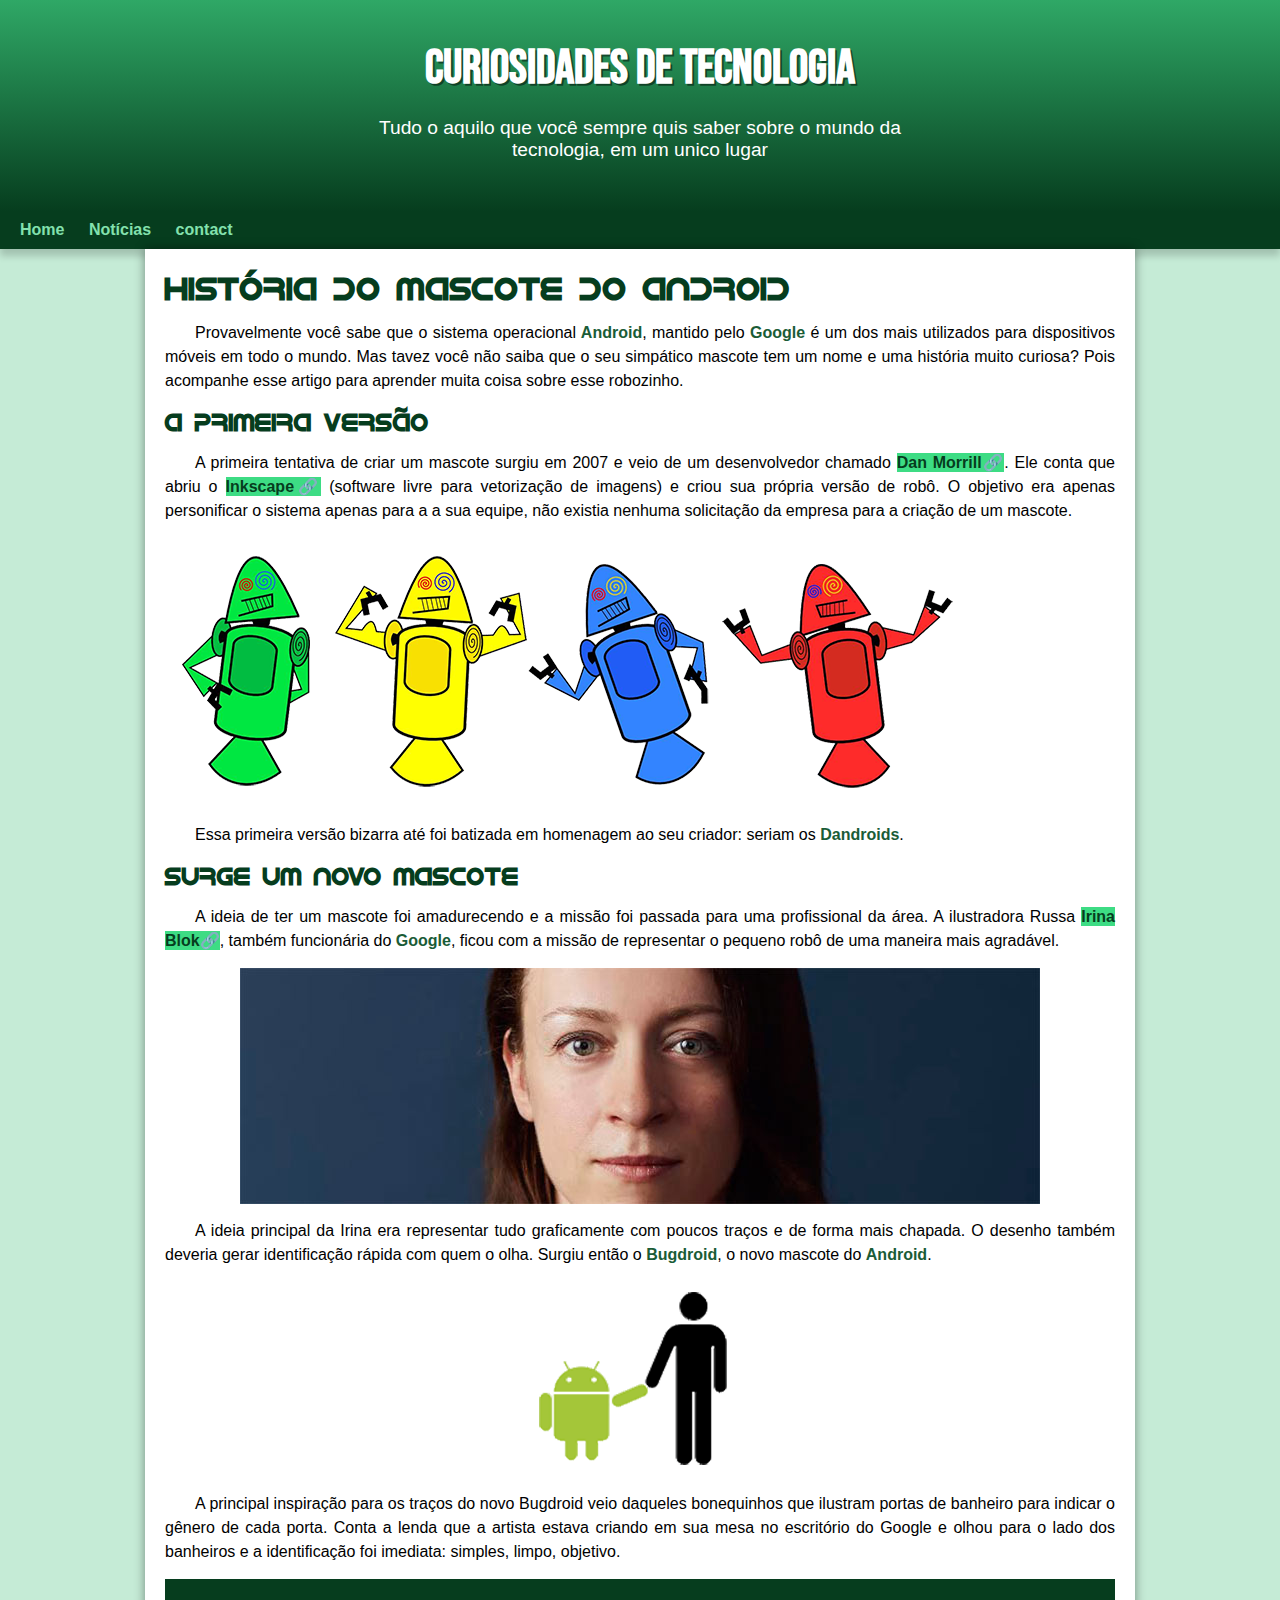
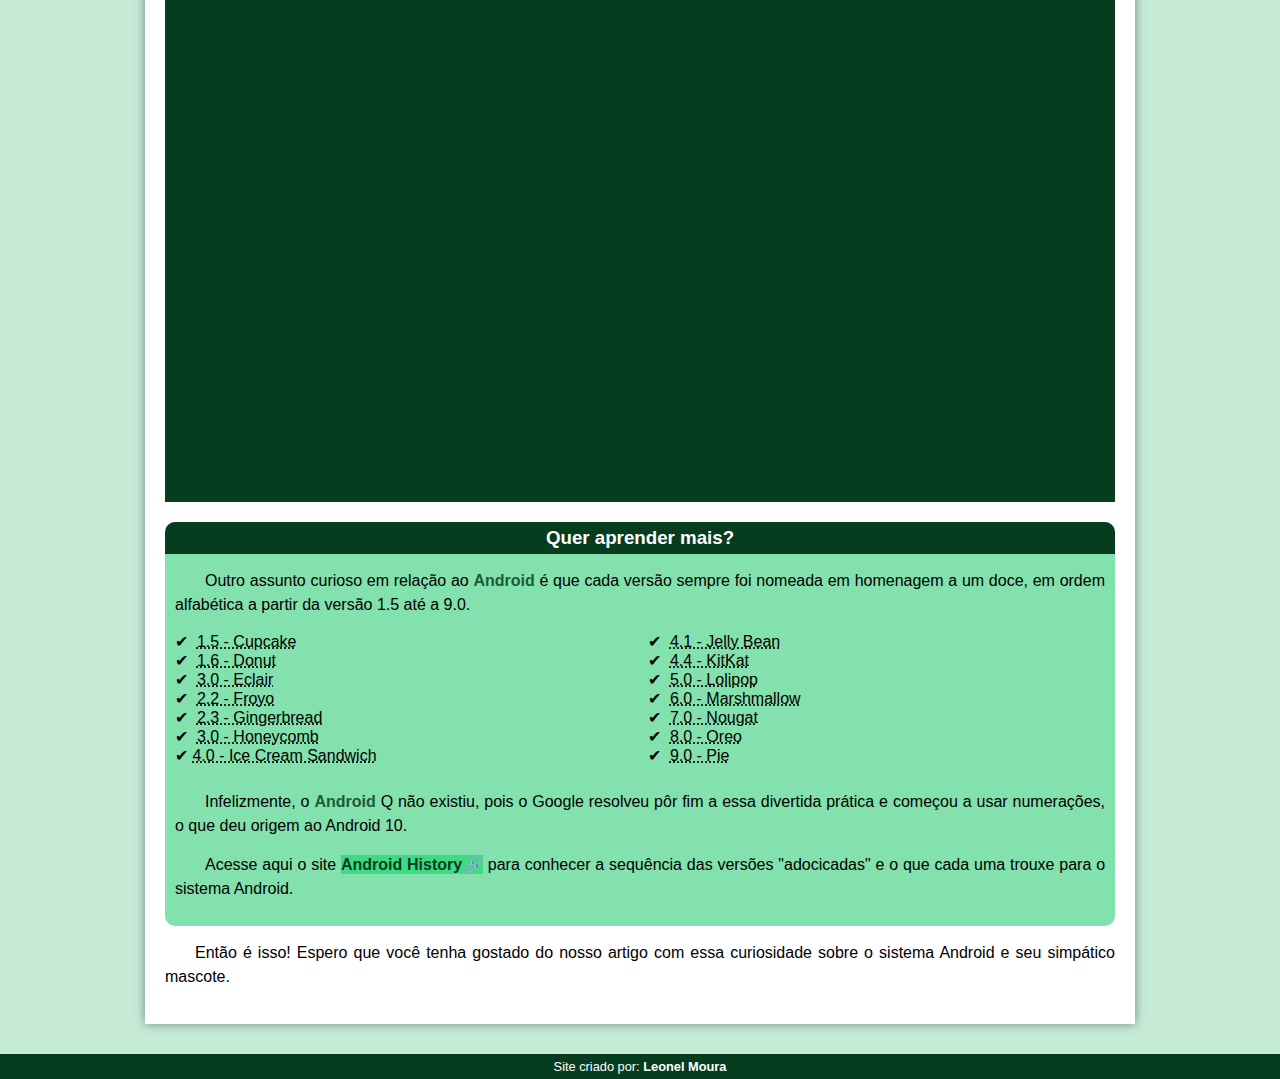
<file: index.html>
<!DOCTYPE html>
<html lang="pt-br">

<head>
    <meta charset="UTF-8">
    <meta name="viewport" content="width=device-width, initial-scale=1.0">
    <title>Como surgiu a mascote do Android</title>
    <link rel="shortcut icon" href="imagens/favicon.ico" type="image/x-icon">
    <link rel="stylesheet" href="estilo/style.css">
</head>

<body>
    <header>
        <h1>Curiosidades de Tecnologia</h1>
        <p>Tudo o aquilo que você sempre quis saber sobre o mundo da tecnologia, em um unico lugar</p>
    </header>
    <nav>
        <a href="#">Home</a>
        <a href="#">Notícias</a>
        <a href="#">contact</a>
    </nav>
    <main>
        <article>
            <h1>História do Mascote do Android</h1>

            <p>
                Provavelmente você sabe que o sistema operacional<strong> Android</strong>, mantido pelo <strong>Google</strong> é um dos mais utilizados
                para
                dispositivos móveis em todo o mundo. Mas tavez você não saiba que o seu simpático mascote tem um nome e
                uma
                história muito curiosa? Pois acompanhe esse artigo para aprender muita coisa sobre esse robozinho.
            </p>

            <h2>A primeira versão</h2>

            <p>
                A primeira tentativa de criar um mascote surgiu em 2007 e veio de um desenvolvedor chamado <a href="https://androidcommunity.com/dan-morrill-shows-us-the-android-mascot-that-almost-was-20130103/" target="_blank" class="externo">Dan Morrill</a>.
                Ele
                conta que abriu o <a href="https://inkscape.org/pt/" target="_blank" class="externo">Inkscape</a> (software livre para vetorização de imagens) e criou sua própria versão de
                robô.
                O objetivo era apenas personificar o sistema apenas para a a sua equipe, não existia nenhuma solicitação
                da
                empresa para a criação de um mascote.
            </p>

            <picture>
                <source media="(max-width: 920px)" srcset="imagens/dan-droids-pq.png">
                <img src="imagens/dan-droids.png" alt="Primeiro Mascote do Adroid">
            </picture>

            <p>Essa primeira versão bizarra até foi batizada em homenagem ao seu criador: seriam os <strong>Dandroids</strong>.</p>

            <h2>Surge um novo mascote</h2>

            <p>
                A ideia de ter um mascote foi amadurecendo e a missão foi passada para uma profissional da área. A
                ilustradora Russa <a href="https://www.irinablok.com/" target="_blank" class="externo">Irina Blok</a>, também funcionária do <strong>Google</strong>, ficou com a missão de representar o pequeno
                robô
                de uma maneira mais agradável.
            </p>

            <picture style="display: flex; justify-content: center">

                <source media="(max-width: 840px)" srcset="imagens/irina-blok-pq.jpg">
                <img src="imagens/irina-blok.jpg" alt="Irina block">
            </picture>

            <p>
                A ideia principal da Irina era representar tudo graficamente com poucos traços e de forma mais chapada.
                O
                desenho também deveria gerar identificação rápida com quem o olha. Surgiu então o <strong>Bugdroid</strong>, o novo
                mascote
                do <strong>Android</strong>.
            </p>

                <img src="imagens/bugdroid.png" alt="" class="bugdroid">
            
            <p>
                A principal inspiração para os traços do novo Bugdroid veio daqueles bonequinhos que ilustram portas de
                banheiro para indicar o gênero de cada porta. Conta a lenda que a artista estava criando em sua mesa no
                escritório do Google e olhou para o lado dos banheiros e a identificação foi imediata: simples, limpo,
                objetivo.
            </p>

            <div class="video">
                <iframe width="560" height="315" src="https://www.youtube.com/embed/l2UDgpLz20M?si=p5Fw9ZoCEy2jg5fa"
                    title="YouTube video player" frameborder="0"
                    allow="accelerometer; autoplay; clipboard-write; encrypted-media; gyroscope; picture-in-picture; web-share"
                    allowfullscreen></iframe>
            </div> 

            <aside>
                <h3>Quer aprender mais?</h3>

                <p>
                    Outro assunto curioso em relação ao <strong>Android</strong> é que cada versão sempre foi nomeada em homenagem a um
                    doce,
                    em ordem alfabética a partir da versão 1.5 até a 9.0.
                </p>

                <ul>
                    <li>
                        <abbr title="Bolo de copo">1.5 - Cupcake</abbr>
                    </li>
                    <li>
                        <abbr title="rosquinha">1.6 - Donut</abbr>
                    </li>
                    <li>
                        <abbr title="bomba">3.0 - Eclair</abbr>
                    </li>
                    <li>
                        <abbr title="iogurte conjelado">2.2 - Froyo</abbr>
                    </li>
                    <li>
                        <abbr title="biscoito de gengibre">2.3 - Gingerbread</abbr>
                    </li>
                    <li>
                        <abbr title="Faco e mel">3.0 - Honeycomb</abbr>
                    </li>
                        <li><abbr title="sanduiche de sorvete">4.0 - Ice Cream Sandwich</abbr>
                        </li>
                    <li>
                        <abbr title="jujuba">4.1 - Jelly Bean</abbr>
                    </li>
                    <li>
                        <abbr title="kitket">4.4 - KitKat</abbr>
                    </li>
                    <li>
                        <abbr title="pirulito">5.0 - Lolipop</abbr>
                    </li>
                    <li>
                        <abbr title="marchemelo">6.0 - Marshmallow</abbr>
                    </li>
                    <li>
                        <abbr title="torrone">7.0 - Nougat</abbr>
                    </li>
                    <li>
                        <abbr title="oreo">8.0 - Oreo</abbr>
                    </li>
                    <li>
                        <abbr title="torta">9.0 - Pie</abbr>
                    </li>
                </ul>

                <p>
                    Infelizmente, o <strong>Android </strong>Q não existiu, pois o Google resolveu pôr fim a essa divertida prática e começou
                    a usar numerações, o que deu origem ao Android 10.
                </p>

                <p>
                    Acesse aqui o site <a href="https://www.android.com/intl/en_uk/history/" target="_blank" class="externo">Android History</a> para conhecer a sequência das versões "adocicadas" e o que cada uma
                    trouxe para o sistema Android.
                </p>
            </aside>

            <p>
                Então é isso! Espero que você tenha gostado do nosso artigo com essa curiosidade sobre o sistema Android e
                seu simpático mascote.
            </p>
        </article>
    </main>
    <footer>
        <p>Site criado por: <a href="https://www.instagram.com/leonel_moura_4/" target="_blank">Leonel Moura</a></p>
    </footer>
</body>

</html>
</file>
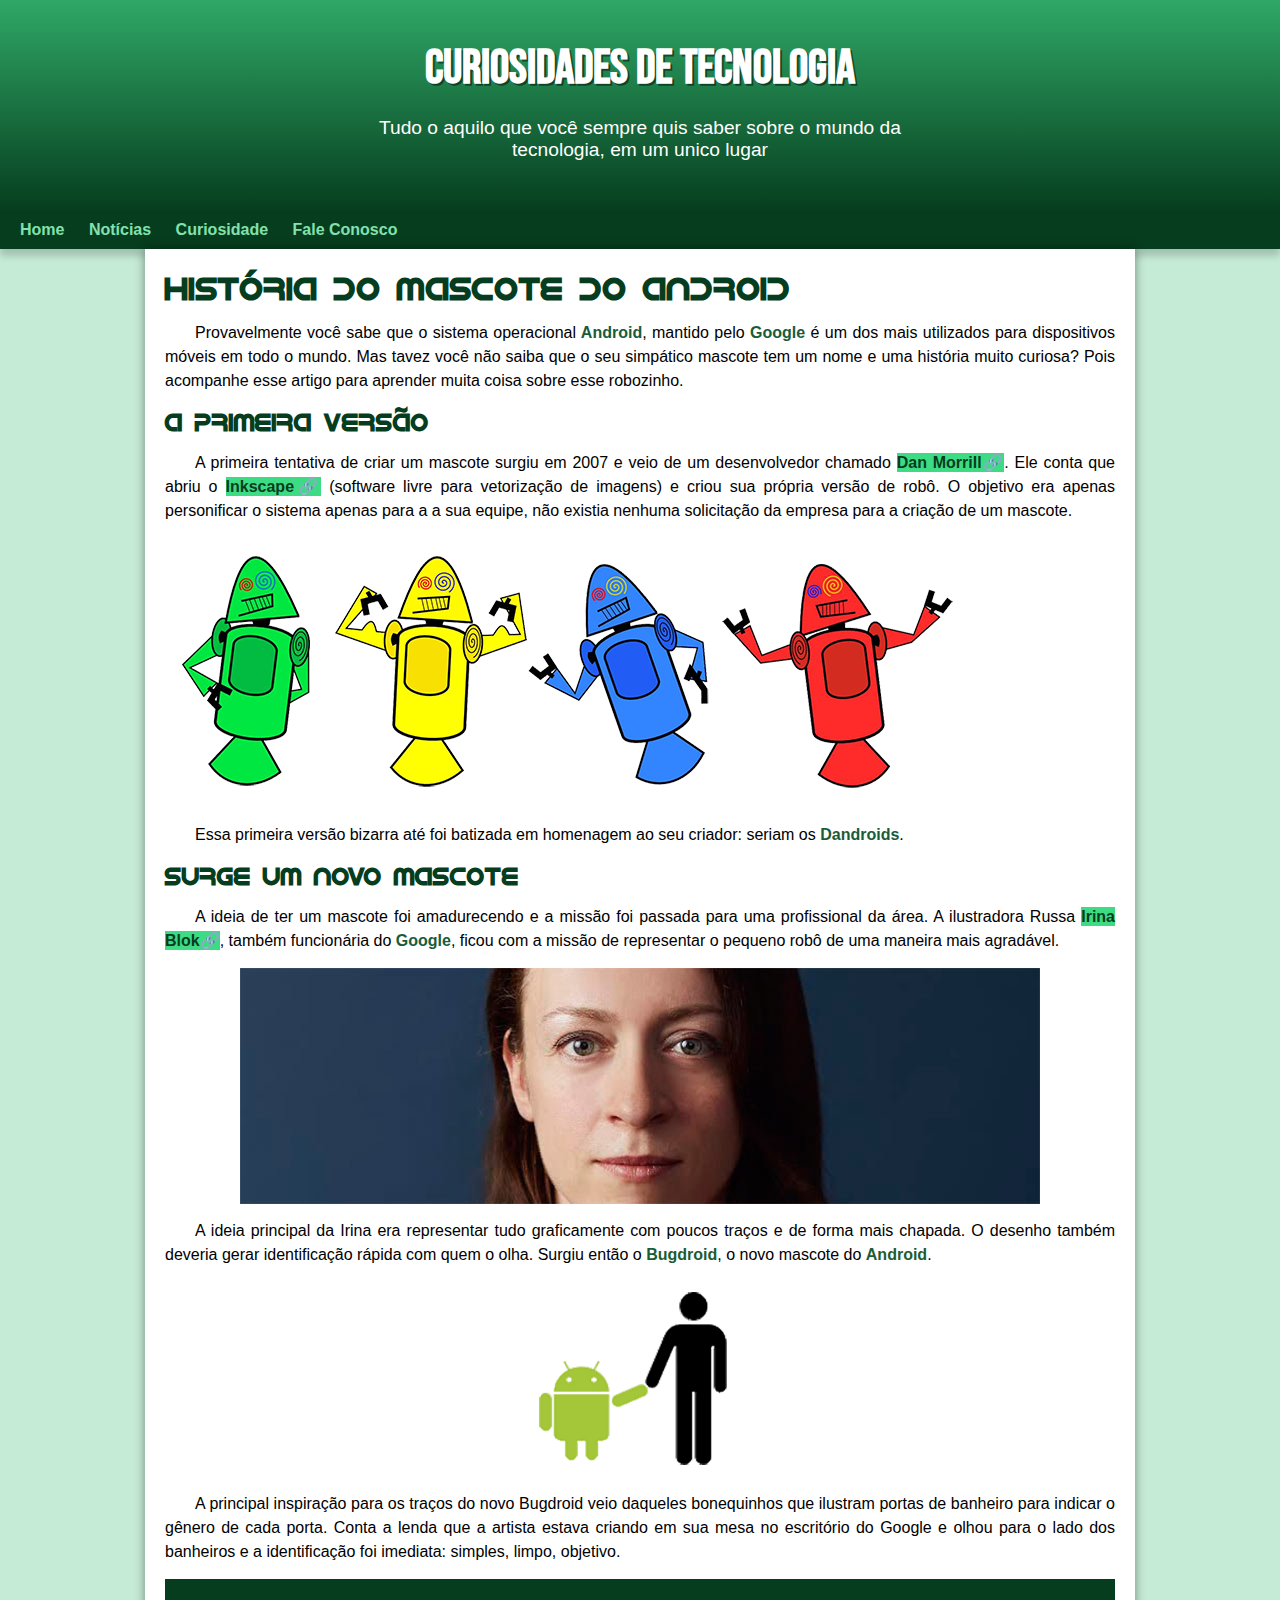
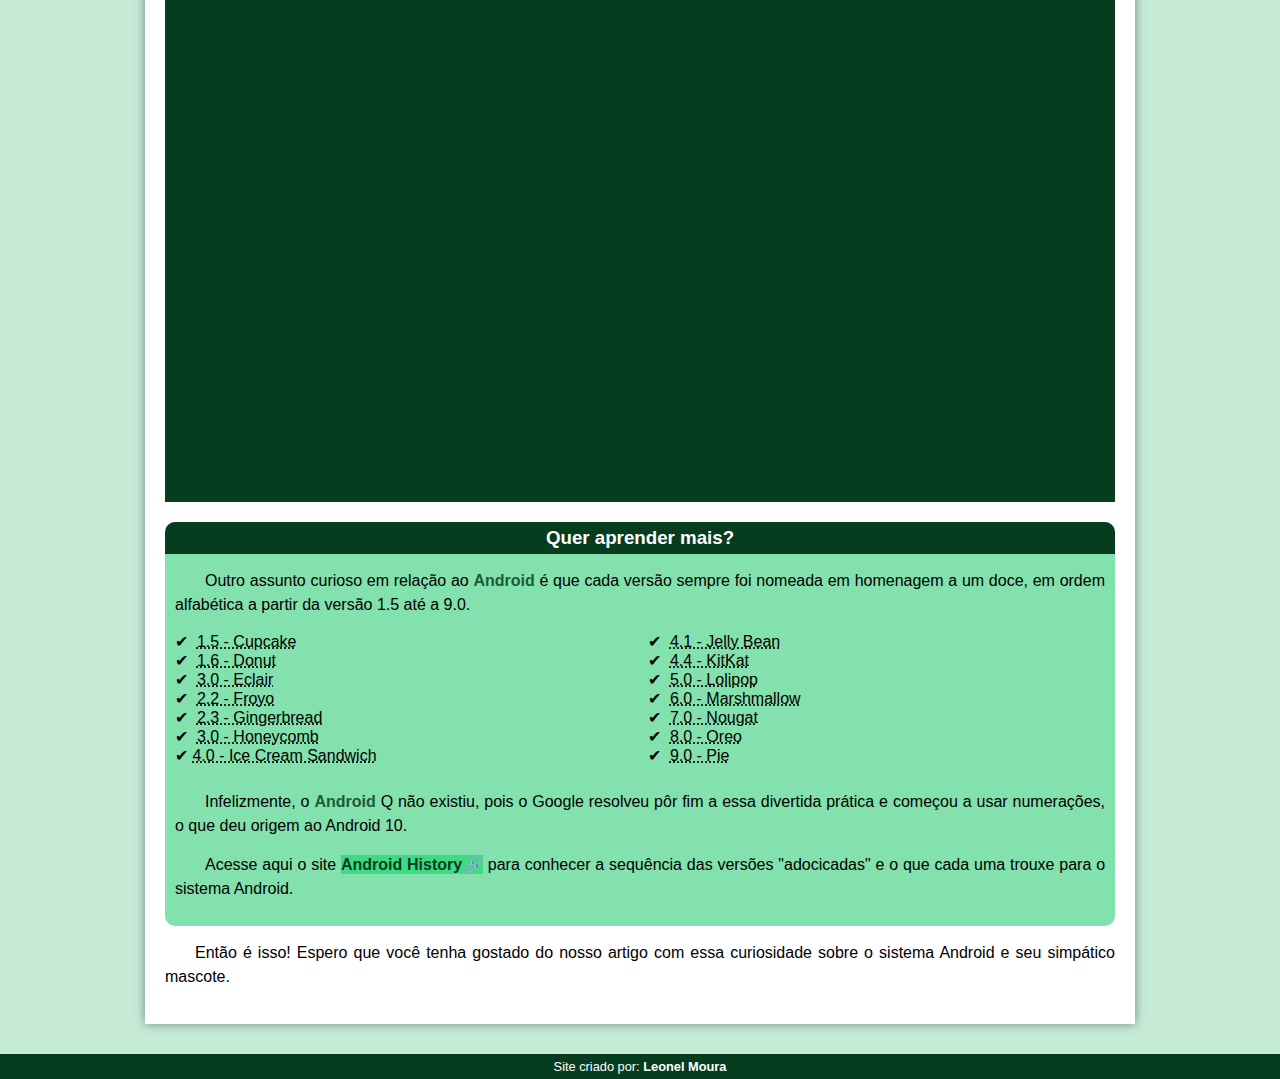
<file: android.html>
<!DOCTYPE html>
<html lang="pt-br">

<head>
    <meta charset="UTF-8">
    <meta name="viewport" content="width=device-width, initial-scale=1.0">
    <title>Como surgiu a mascote do Android</title>
    <link rel="shortcut icon" href="imagens/favicon.ico" type="image/x-icon">
    <link rel="stylesheet" href="estilo/style.css">
</head>

<body>
    <header>
        <h1>Curiosidades de Tecnologia</h1>
        <p>Tudo o aquilo que você sempre quis saber sobre o mundo da tecnologia, em um unico lugar</p>
    </header>
    <nav>
        <a href="#">Home</a>
        <a href="#">Notícias</a>
        <a href="#">Curiosidade</a>
        <a href="#">Fale Conosco</a>
    </nav>
    <main>
        <article>
            <h1>História do Mascote do Android</h1>

            <p>
                Provavelmente você sabe que o sistema operacional<strong> Android</strong>, mantido pelo <strong>Google</strong> é um dos mais utilizados
                para
                dispositivos móveis em todo o mundo. Mas tavez você não saiba que o seu simpático mascote tem um nome e
                uma
                história muito curiosa? Pois acompanhe esse artigo para aprender muita coisa sobre esse robozinho.
            </p>

            <h2>A primeira versão</h2>

            <p>
                A primeira tentativa de criar um mascote surgiu em 2007 e veio de um desenvolvedor chamado <a href="https://androidcommunity.com/dan-morrill-shows-us-the-android-mascot-that-almost-was-20130103/" target="_blank" class="externo">Dan Morrill</a>.
                Ele
                conta que abriu o <a href="https://inkscape.org/pt/" target="_blank" class="externo">Inkscape</a> (software livre para vetorização de imagens) e criou sua própria versão de
                robô.
                O objetivo era apenas personificar o sistema apenas para a a sua equipe, não existia nenhuma solicitação
                da
                empresa para a criação de um mascote.
            </p>

            <picture>
                <source media="(max-width: 820px)" srcset="imagens/dan-droids-pq.png">
                <img src="imagens/dan-droids.png" alt="Primeiro Mascote do Adroid">
            </picture>

            <p>Essa primeira versão bizarra até foi batizada em homenagem ao seu criador: seriam os <strong>Dandroids</strong>.</p>

            <h2>Surge um novo mascote</h2>

            <p>
                A ideia de ter um mascote foi amadurecendo e a missão foi passada para uma profissional da área. A
                ilustradora Russa <a href="https://www.irinablok.com/" target="_blank" class="externo">Irina Blok</a>, também funcionária do <strong>Google</strong>, ficou com a missão de representar o pequeno
                robô
                de uma maneira mais agradável.
            </p>

            <picture style="display: flex; justify-content: center">

                <source media="(max-width: 840px)" srcset="imagens/irina-blok-pq.jpg">
                <img src="imagens/irina-blok.jpg" alt="Irina block">
            </picture>

            <p>
                A ideia principal da Irina era representar tudo graficamente com poucos traços e de forma mais chapada.
                O
                desenho também deveria gerar identificação rápida com quem o olha. Surgiu então o <strong>Bugdroid</strong>, o novo
                mascote
                do <strong>Android</strong>.
            </p>

                <img src="imagens/bugdroid.png" alt="" class="bugdroid">
            
            <p>
                A principal inspiração para os traços do novo Bugdroid veio daqueles bonequinhos que ilustram portas de
                banheiro para indicar o gênero de cada porta. Conta a lenda que a artista estava criando em sua mesa no
                escritório do Google e olhou para o lado dos banheiros e a identificação foi imediata: simples, limpo,
                objetivo.
            </p>

            <div class="video">
                <iframe width="560" height="315" src="https://www.youtube.com/embed/l2UDgpLz20M?si=p5Fw9ZoCEy2jg5fa"
                    title="YouTube video player" frameborder="0"
                    allow="accelerometer; autoplay; clipboard-write; encrypted-media; gyroscope; picture-in-picture; web-share"
                    allowfullscreen></iframe>
            </div> 

            <aside>
                <h3>Quer aprender mais?</h3>

                <p>
                    Outro assunto curioso em relação ao <strong>Android</strong> é que cada versão sempre foi nomeada em homenagem a um
                    doce,
                    em ordem alfabética a partir da versão 1.5 até a 9.0.
                </p>

                <ul>
                    <li>
                        <abbr title="Bolo de copo">1.5 - Cupcake</abbr>
                    </li>
                    <li>
                        <abbr title="rosquinha">1.6 - Donut</abbr>
                    </li>
                    <li>
                        <abbr title="bomba">3.0 - Eclair</abbr>
                    </li>
                    <li>
                        <abbr title="iogurte conjelado">2.2 - Froyo</abbr>
                    </li>
                    <li>
                        <abbr title="biscoito de gengibre">2.3 - Gingerbread</abbr>
                    </li>
                    <li>
                        <abbr title="Faco e mel">3.0 - Honeycomb</abbr>
                    </li>
                        <li><abbr title="sanduiche de sorvete">4.0 - Ice Cream Sandwich</abbr>
                        </li>
                    <li>
                        <abbr title="jujuba">4.1 - Jelly Bean</abbr>
                    </li>
                    <li>
                        <abbr title="kitket">4.4 - KitKat</abbr>
                    </li>
                    <li>
                        <abbr title="pirulito">5.0 - Lolipop</abbr>
                    </li>
                    <li>
                        <abbr title="marchemelo">6.0 - Marshmallow</abbr>
                    </li>
                    <li>
                        <abbr title="torrone">7.0 - Nougat</abbr>
                    </li>
                    <li>
                        <abbr title="oreo">8.0 - Oreo</abbr>
                    </li>
                    <li>
                        <abbr title="torta">9.0 - Pie</abbr>
                    </li>
                </ul>

                <p>
                    Infelizmente, o <strong>Android </strong>Q não existiu, pois o Google resolveu pôr fim a essa divertida prática e começou
                    a usar numerações, o que deu origem ao Android 10.
                </p>

                <p>
                    Acesse aqui o site <a href="https://www.android.com/intl/en_uk/history/" target="_blank" class="externo">Android History</a> para conhecer a sequência das versões "adocicadas" e o que cada uma
                    trouxe para o sistema Android.
                </p>
            </aside>

            <p>
                Então é isso! Espero que você tenha gostado do nosso artigo com essa curiosidade sobre o sistema Android e
                seu simpático mascote.
            </p>
        </article>
    </main>
    <footer>
        <p>Site criado por: <a href="https://www.instagram.com/leonel_moura_4/" target="_blank">Leonel Moura</a></p>
    </footer>
</body>

</html>
</file>
<file: estilo/style.css>
@charset "utf-8";

@import url('https://fonts.googleapis.com/css2?family=Bebas+Neue&display=swap');

@font-face {
    font-family: 'Android';
    src: url(../fontes/idroid.otf) format('opentype');
    font-weight: normal;
}
*{
    margin: 0;
    padding: 0;
}
:root{
    --color0:#c5ebd6;
    --color1:#83e1ad;
    --color2:#3ddc84;
    --color3:#2fa866;
    --color4:#1a5c37;
    --color5:#063d1e;

    --fonte-padrao: arial, verdana, helvetica, sans-serif;
    --fonte-destaque:'Bebas Neue', sans-serif;
    --fonte-android:'Android', sans-serif;
}
body{
    background-color: var(--color0);
    font-family: var(--fonte-padrao);
}
a.externo::after{
    content: '\1f517';
}
header{
    background-image: linear-gradient(to bottom, var(--color3), var(--color5));
    background-color: var(--color4);
    min-height: 150px;
    text-align: center;
    padding-top: 40px;
}
header > h1{
    color: white;
    font-family: var(--fonte-destaque);
    font-size: 3em;
    margin-bottom: 20px;
    text-shadow: 2px 2px 0px rgba(0, 0, 0, 0.473);
}  
header > p{
    font-family: var(--fonte-padrao);
    font-size: 1.2em;
    color: white;
    max-width:600px;
    padding: 0 10px;
    margin: auto;
    padding-bottom: 50px;
}
nav{
    background-color: var(--color5);
    padding: 10px;
    box-shadow: 0 7px 7px rgba(0, 0, 0, 0.178);
}
nav > a{
    color: var(--color1);
    padding: 10px;
    text-decoration: none;
    font-weight: bolder;
    transition-duration: 0.5s;
}
nav > a:hover{
    background-color: var(--color3);
    color: var(--color5);
}
main{
   background-color: white;
   min-width: 300px;
   max-width: 950px;
   margin: auto;
   margin-bottom: 30px;
   padding: 20px;
   box-shadow: 0 0 10px rgba(0,0,0,0.418);
}

main p{
    margin: 15px 0px;
    text-align: justify;
    text-indent: 30px;
    line-height: 1.5em;
    font-size: 1em;
}
main strong{
    color: var(--color4);
    font-weight: bolder;   
}
main a{
    text-decoration: none;
    font-weight: bold;
    color: var(--color5);
    background-color: var(--color2);
    padding: 1px 0px;
}
main img.bugdroid{
    margin: auto;
    display: block;
}
div.video{
    background-color: var(--color5);
    margin-bottom: 20px;
    padding-bottom: 55%;
    position: relative;
}
iframe{
    position: absolute;
    top:5%;
    left: 5%;
    width: 90%;
    height: 90%;
}
article > h1, h2{
    color: var(--color5);
    font-family: var(--fonte-android);
}
aside{
    background-color: var(--color1);
    padding: 10px;
    border-radius: 10px;
}
aside > ul{
    list-style-type:'\2714\00a0' ;
    list-style-position: inside;
    columns: 2;
    margin-bottom: 25px;
}
aside > h3{
    background-color: var(--color5);
    color: white;
    padding: 5px;
    margin: -10px -10px 0px -10px;
    border-radius: 10px 10px 0px 0px;
    text-align: center;
}

footer{
    background-color: var(--color5);
    color: white;
    text-align: center;
    font-size: 0.8em;
    padding: 5px;
}
footer >p > a{
    text-decoration: none;
    color: white;
    font-weight: bolder;
}
footer a:hover{
text-decoration: underline;
color: var(--color2);
}
</file>
